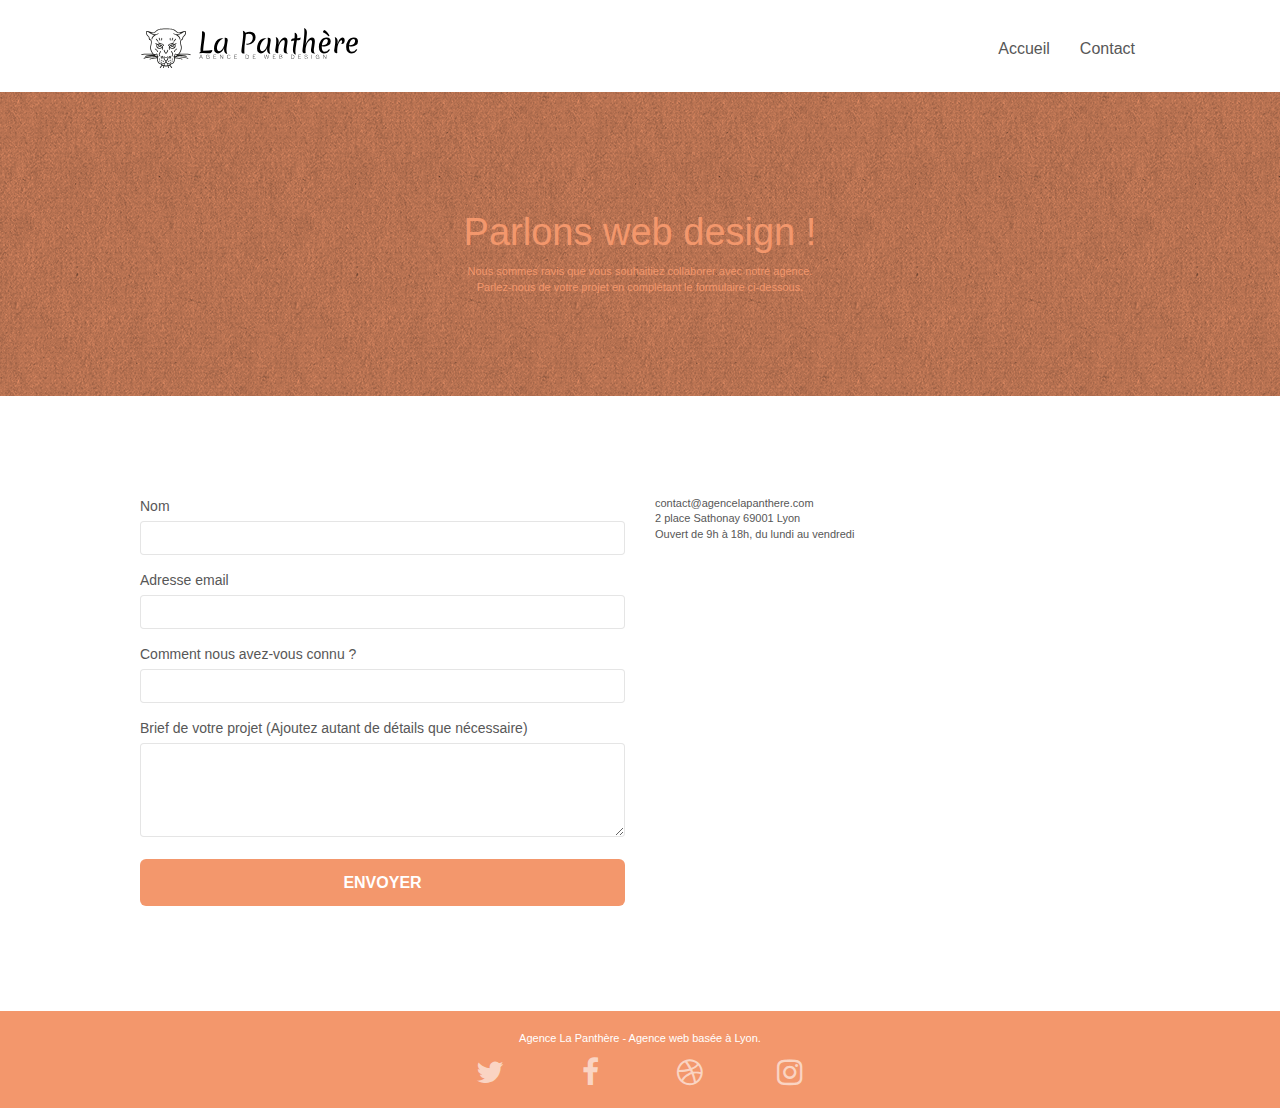
<file: page2.html>
<!doctype html>
<html lang="fr">
<head>
    <meta charset="utf-8">
    <meta name="viewport" content="width=device-width, initial-scale=1.0, viewport-fit=cover">
    <link rel="shortcut icon" type="image/png" href="favicon.jpg">
    
	<link rel="stylesheet" type="text/css" href="./css/bootstrap.css">
	<link rel="stylesheet" type="text/css" href="./css/style.css">
	<link rel="stylesheet" type="text/css" href="./css/font-awesome.css">
	<link rel="stylesheet" type="text/css" href="./css/et-line.css">
	
    
	<script src="./js/jquery-2.1.0.js"></script>
	<script src="./js/bootstrap.js"></script>
	<script src="./js/blocs.js"></script>
	<script src="./js/jqBootstrapValidation.js"></script>
	<script src="./js/formHandler.js"></script>
    <title>Contact</title>

    
<!-- Analytics -->
 
<!-- Analytics END -->
    
</head>
<body>
<!-- Principal conteneur -->
<div class="page-container">
    
<!-- bloc-0 -->
<div class="bloc bgc-white l-bloc " id="bloc-0">
	<div class="container bloc-sm">
		<nav class="navbar row">
			<div class="navbar-header">
				<a class="navbar-brand" href="index.html"><img src="img/agence-la-panthere-monochrome.svg" alt="web design logo agence web meilleure agence" height="40" /></a>
				<button id="nav-toggle" type="button" class="ui-navbar-toggle navbar-toggle" data-toggle="collapse" data-target=".navbar-1">
					<span class="sr-only">Toggle navigation</span><span class="icon-bar"></span><span class="icon-bar"></span><span class="icon-bar"></span>
				</button>
			</div>
			<div class="collapse navbar-collapse navbar-1 special-dropdown-nav">
				<ul class="site-navigation nav navbar-nav">
					<li>
						<a href="index.html">Accueil</a>
					</li>
					<li>
						<a href="page2.html">Contact</a>
					</li>
				</ul>
			</div>
		</nav>
	</div>
</div>
<!-- bloc-0 END -->

<!-- bloc-6 -->
<div class="bloc bg-dots-bg bg-repeat bgc-atomic-tangerine d-bloc bloc-bg-texture texture-paper" id="bloc-6">
	<div class="container bloc-lg">
		<div class="row">
			<div class="col-sm-12">
				<h1 class="text-center hero-bloc-text tc-white">
					Parlons web design !
				</h1>
				<p class="text-center mg-lg tc-white tight-width-whitespace">
					Nous sommes ravis que vous souhaitiez collaborer avec notre agence.<br>
					Parlez-nous de votre projet en complétant le formulaire ci-dessous.
				</p>
			</div>
		</div>
	</div>
</div>
<!-- bloc-6 END -->

<!-- bloc-7 -->
<div class="bloc bgc-white l-bloc" id="bloc-7">
	<div class="container bloc-lg">
		<div class="row">
			<div class="col-sm-6">
				<form id="form_1" novalidate success-msg="Your message has been sent." fail-msg="Sorry it seems that our mail server is not responding, Sorry for the inconvenience!">
					<div class="form-group">
						<label>
							Nom
						</label>
						<input id="name" class="form-control" required />
					</div>
					<div class="form-group">
						<label>
							Adresse email
						</label>
						<input id="email" class="form-control" type="email" required />
					</div>
					<div class="form-group">
						<label>
							Comment nous avez-vous connu ?
						</label>
						<input class="form-control" type="email" required id="input_504" />
					</div>
					<div class="form-group">
						<label>
							Brief de votre projet (Ajoutez autant de détails que nécessaire)<br>
						</label><textarea id="message" class="form-control" rows="4" cols="50" required></textarea>
					</div> 
					<button class="bloc-button btn btn-lg btn-block cta-hero btn-atomic-tangerine" type="submit">
						Envoyer
					</button>
				</form>
			</div>
			<div class="col-sm-6">
				<p>
					contact@agencelapanthere.com<br>2 place Sathonay 69001 Lyon<br>Ouvert de 9h à 18h, du lundi au vendredi<br>
				</p>
			</div>
		</div>
	</div>
</div>
<!-- bloc-7 END -->

<!-- ScrollToTop Button -->
<a class="bloc-button btn btn-d scrollToTop" onclick="scrollToTarget('1')"><span class="fa fa-chevron-up"></span></a>
<!-- ScrollToTop Button END-->


<!-- Footer - bloc-8 -->
<div class="bloc bgc-atomic-tangerine d-bloc" id="bloc-8">
	<div class="container bloc-sm">
		<div class="row">
			<div class="col-sm-12">
				<p class="text-center white">
					Agence La Panthère - Agence web basée à Lyon.<br>
				</p>
				<div class="row row-no-gutters social">
					<div class="col-sm-3">
						<div class="text-center">
							<a class="social" href="index.html"><span class="fa fa-twitter icon-md"></span></a>
						</div>
					</div>
					<div class="col-sm-3">
						<div class="text-center">
							<a class="social" href="index.html"><span class="fa fa-facebook icon-md"></span></a>
						</div>
					</div>
					<div class="col-sm-3">
						<div class="text-center">
							<a class="social" href="index.html"><span class="fa fa-dribbble icon-md"></span></a>
						</div>
					</div>
					<div class="col-sm-3">
						<div class="text-center">
							<a class="social" href="index.html"><span class="fa fa-instagram icon-md"></span></a>
						</div>
					</div>
				</div>
			</div>
		</div>
	</div>
</div>
<!-- Footer - bloc-8 END -->

</div>
<!-- Principal conteneur END -->
    

</body>
</html>
</file>
<file: css/style.css>
body {
    margin: 0;
    padding: 0;
    background: #FFF;
    overflow-x: hidden;
    -webkit-font-smoothing: antialiased;
    -moz-osx-font-smoothing: grayscale;
}

a,
button {
    transition: all .3s ease-in-out;
    outline: none!important;
}

a:hover {
    text-decoration: none;
    cursor: pointer;
}

/* #page-loading-blocs-notifaction {
    position: fixed;
    top: 0;
    bottom: 0;
    width: 100%;
    z-index: 100000;
    background: #FFFFFF url("img/pageload-spinner.gif") no-repeat center center;
} */

.bloc {
    width: 100%;
    clear: both;
    background: 50% 50% no-repeat;
    padding: 0 50px;
    -webkit-background-size: cover;
    -moz-background-size: cover;
    -o-background-size: cover;
    background-size: cover;
    position: relative;
}

.bloc .container {
    padding-left: 0;
    padding-right: 0;
}

.bloc-lg {
    padding: 100px 50px;
}

.bloc-md {
    padding: 50px;
}

.bloc-sm {
    padding: 20px 50px;
}

.bg-center,
.bg-l-edge,
.bg-r-edge,
.bg-t-edge,
.bg-b-edge,
.bg-tl-edge,
.bg-bl-edge,
.bg-tr-edge,
.bg-br-edge,
.bg-repeat {
    -webkit-background-size: auto!important;
    -moz-background-size: auto!important;
    -o-background-size: auto!important;
    background-size: auto!important;
}

.bg-repeat {
    background: repeat;
}

.bg-t-edge {
    background: top no-repeat;
}

.bloc-bg-texture::before {
    content: "";
    background-size: 2px 2px;
    position: absolute;
    top: 0;
    bottom: 0;
    left: 0;
    right: 0;
}

.texture-paper::before {
    background: url("../img/texture-paper.png");
    background-size: 280px 280px;
}

.b-parallax {
    background-attachment: fixed;
}

.d-bloc {
    color: rgba(255, 255, 255, .7);
}

.d-bloc button:hover {
    color: rgba(255, 255, 255, .9);
}

.d-bloc .icon-round,
.d-bloc .icon-square,
.d-bloc .icon-rounded,
.d-bloc .icon-semi-rounded-a,
.d-bloc .icon-semi-rounded-b {
    border-color: rgba(255, 255, 255, .9);
}

.d-bloc .divider-h span {
    border-color: rgba(255, 255, 255, .2);
}

.d-bloc .a-btn,
.d-bloc .navbar a,
.d-bloc .navbar-brand,
.d-bloc a .icon-sm,
.d-bloc a .icon-md,
.d-bloc a .icon-lg,
.d-bloc a .icon-xl,
.d-bloc h1 a,
.d-bloc h2 a,
.d-bloc h3 a,
.d-bloc h4 a,
.d-bloc h5 a,
.d-bloc h6 a,
.d-bloc p a {
    color: rgba(255, 255, 255, .6);
}

.d-bloc .a-btn:hover,
.d-bloc .navbar a:hover,
.d-bloc .navbar-brand:hover,
.d-bloc a:hover .icon-sm,
.d-bloc a:hover .icon-md,
.d-bloc a:hover .icon-lg,
.d-bloc a:hover .icon-xl,
.d-bloc h1 a:hover,
.d-bloc h2 a:hover,
.d-bloc h3 a:hover,
.d-bloc h4 a:hover,
.d-bloc h5 a:hover,
.d-bloc h6 a:hover,
.d-bloc p a:hover {
    color: rgba(255, 255, 255, 1);
}

.d-bloc .navbar-toggle .icon-bar {
    background: rgba(255, 255, 255, 1);
}

.d-bloc .btn-wire,
.d-bloc .btn-wire:hover {
    color: rgba(255, 255, 255, 1);
    border-color: rgba(255, 255, 255, 1);
}

.d-bloc .panel {
    color: rgba(0, 0, 0, .5);
}

.d-bloc .panel button:hover {
    color: rgba(0, 0, 0, .7);
}

.d-bloc .panel icon {
    border-color: rgba(0, 0, 0, .7);
}

.d-bloc .panel .divider-h span {
    border-color: rgba(0, 0, 0, .1);
}

.d-bloc .panel .a-btn {
    color: rgba(0, 0, 0, .6);
}

.d-bloc .panel .a-btn:hover {
    color: rgba(0, 0, 0, 1);
}

.d-bloc .panel .btn-wire,
.d-bloc .panel .btn-wire:hover {
    color: rgba(0, 0, 0, .7);
    border-color: rgba(0, 0, 0, .3);
}

.d-bloc .panel,
.l-bloc {
    color: rgba(0, 0, 0, .5);
}

.d-bloc .panel button:hover,
.l-bloc button:hover {
    color: rgba(0, 0, 0, .7);
}

.l-bloc .icon-round,
.l-bloc .icon-square,
.l-bloc .icon-rounded,
.l-bloc .icon-semi-rounded-a,
.l-bloc .icon-semi-rounded-b {
    border-color: rgba(0, 0, 0, .7);
}

.d-bloc .panel .divider-h span,
.l-bloc .divider-h span {
    border-color: rgba(0, 0, 0, .1);
}

.d-bloc .panel .a-btn,
.l-bloc .a-btn,
.l-bloc .navbar a,
.l-bloc .navbar-brand,
.l-bloc a .icon-sm,
.l-bloc a .icon-md,
.l-bloc a .icon-lg,
.l-bloc a .icon-xl,
.l-bloc h1 a,
.l-bloc h2 a,
.l-bloc h3 a,
.l-bloc h4 a,
.l-bloc h5 a,
.l-bloc h6 a,
.l-bloc p a {
    color: rgba(0, 0, 0, .6);
}

.d-bloc .panel .a-btn:hover,
.l-bloc .a-btn:hover,
.l-bloc .navbar a:hover,
.l-bloc .navbar-brand:hover,
.l-bloc a:hover .icon-sm,
.l-bloc a:hover .icon-md,
.l-bloc a:hover .icon-lg,
.l-bloc a:hover .icon-xl,
.l-bloc h1 a:hover,
.l-bloc h2 a:hover,
.l-bloc h3 a:hover,
.l-bloc h4 a:hover,
.l-bloc h5 a:hover,
.l-bloc h6 a:hover,
.l-bloc p a:hover {
    color: rgba(0, 0, 0, 1);
}

.l-bloc .navbar-toggle .icon-bar {
    color: rgba(0, 0, 0, .6);
}

.d-bloc .panel .btn-wire,
.d-bloc .panel .btn-wire:hover,
.l-bloc .btn-wire,
.l-bloc .btn-wire:hover {
    color: rgba(0, 0, 0, .7);
    border-color: rgba(0, 0, 0, .3);
}

.voffset {
    margin-top: 30px;
}

.voffset-lg {
    margin-top: 80px;
}

.row-no-gutters {
    margin-right: 0;
    margin-left: 0;
}

.row.row-no-gutters > [class^="col-"],
.row.row-no-gutters > [class*=" col-"] {
    padding-right: 0;
    padding-left: 0;
}

#bloc-1-hero h1 {
    font-size: 32px;
}

.navbar {
    margin-bottom: 0;
    z-index: 1;
}

.navbar-brand {
    height: auto;
    padding: 3px 15px;
    font-size: 25px;
    font-weight: normal;
    font-weight: 600;
    line-height: 44px;
}

.navbar-brand img {
    max-height: 200px;
    margin: 0 5px 0 0;
    display: inline;
}

.navbar-brand img[src$=svg] {
    min-width: 100px;
}

.nav-center .navbar-brand img {
    margin: 0;
}

.navbar .nav {
    padding-top: 2px;
    margin-right: -16px;
    float: right;
    z-index: 1;
}

.nav > li {
    float: left;
    margin-top: 4px;
    font-size: 16px;
}

.navbar-nav .open .dropdown-menu > li > a {
    text-align: inherit;
}

.nav > li a:hover,
.nav > li a:focus {
    background: transparent;
}

.navbar-toggle {
    margin: 10px 10px 0 0;
    border: 0px;
}

.navbar-toggle:hover {
    background: transparent!important;
}

.navbar-toggle .icon-bar {
    background-color: rgba(0, 0, 0, .5);
    width: 26px;
}

.nav-invert .navbar .nav {
    float: left;
}

.nav-invert .navbar-header,
.nav-invert .navbar-brand {
    float: right;
    position: relative;
    z-index: 2;
}

@media (min-width: 768px) {
    .site-navigation {
        position: absolute;
        top: 50%;
        right: 20px;
        transform: translate(0, -50%);
        -webkit-transform: translateY(-50%);
    }
    .nav > li .dropdown-menu a,
    .nav > li .dropdown-menu a:hover {
        color: #484848;
    }
    .nav-invert .site-navigation {
        left: 0;
        right: 0;
    }
    .nav-center {
        text-align: center;
    }
    .nav-center .navbar-header {
        width: 100%;
    }
    .nav-center .navbar-header,
    .nav-center .navbar-brand,
    .nav-center .nav > li {
        float: none;
        display: inline-block;
    }
    .nav-center .site-navigation {
        position: relative;
        width: 100%;
        right: 0;
        margin-right: 0px;
        margin-top: 20px;
    }
    .nav-center.mini-nav .navbar-toggle {
        float: none;
        margin: 10px auto 0;
    }
}

.nav > li > .dropdown a {
    background: none!important;
    display: block;
    padding: 14px 15px;
}

nav .caret {
    margin: 0 5px;
}

.dropdown-menu .dropdown-menu {
    top: -8px;
    left: 100%;
}

.dropdown-menu .dropmenu-flow-right {
    top: 100%;
    left: 0;
    margin-left: -1px;
    border-top-left-radius: 0;
    border-top-right-radius: 0;
}

.dropdown-menu .dropdown span {
    border: 4px solid black;
    border-top-color: transparent;
    border-right-color: transparent;
    border-bottom-color: transparent;
    margin: 6px -5px 0 0!important;
    float: right;
}

.mg-md {
    margin-top: 10px;
    margin-bottom: 20px;
}

.mg-lg {
    margin-top: 10px;
    margin-bottom: 40px;
}

.btn {
    margin: 0 5px 5px 0;
}

.btn.pull-right {
    margin: 0 0 5px 5px;
}

.btn-d,
.btn-d:hover,
.btn-d:focus {
    color: #FFF;
    background: rgba(0, 0, 0, .3);
}

button {
    outline: none!important;
}

.btn-rd {
    border-radius: 40px;
}

.btn-clean {
    border: 1px solid rgba(0, 0, 0, .08);
    border-bottom-color: rgba(0, 0, 0, .1);
    text-shadow: 0 1px 0 rgba(0, 0, 1, .1);
    box-shadow: 0 1px 3px rgba(0, 0, 1, .25), inset 0 1px 0 0 rgba(255, 255, 255, .15);
}

.icon-md {
    font-size: 30px!important;
}

.icon-lg {
    font-size: 60px!important;
}

.sm-shadow {
    text-shadow: 0 1px 2px rgba(0, 0, 0, .3);
}

.panel-sq,
.panel-sq .panel-heading,
.panel-sq .panel-footer {
    border-radius: 0;
}

.panel-rd {
    border-radius: 30px;
}

.panel-rd .panel-heading {
    border-radius: 29px 29px 0 0;
}

.panel-rd .panel-footer {
    border-radius: 0 0 29px 29px;
}

.form-control {
    border-color: rgba(0, 0, 0, .1);
    box-shadow: none;
}

.scrollToTop {
    width: 40px;
    height: 40px;
    position: fixed;
    bottom: 20px;
    right: 20px;
    opacity: 0;
    z-index: 500;
    transition: all .3s ease-in-out;
}

.scrollToTop span {
    margin-top: 6px;
}

.showScrollTop {
    font-size: 14px;
    opacity: 1;
}

a[data-lightbox] {
    position: relative;
    display: block;
    text-align: center;
}

a[data-lightbox]:hover::before {
    content: "+";
    font-family: "HelveticaNeue-Light", "Helvetica Neue Light", "Helvetica Neue", Helvetica, Arial;
    font-size: 32px;
    width: 50px;
    height: 50px;
    margin-left: -25px;
    border-radius: 50%;
    background: rgba(0, 0, 0, .6);
    color: #FFF;
    font-weight: 100;
    z-index: 1;
    position: absolute;
    top: 50%;
    transform: translateY(-50%);
    -webkit-transform: translateY(-50%);
}

a[data-lightbox]:hover img {
    opacity: 0.6;
    -webkit-animation-fill-mode: none;
    animation-fill-mode: none;
}

#lightbox-modal {
    display: flex;
    align-items: center;
}

#lightbox-modal .modal-dialog {
    width: 90%;
    max-width: 900px;
    margin: 0 auto 0;
}

#lightbox-modal .modal-dialog img {
    max-height: 90vh;
    margin: 0 auto;
}

.lightbox-caption {
    padding: 20px;
    color: #FFF;
    background: rgba(0, 0, 0, .5);
    position: absolute;
    left: 15px;
    right: 15px;
    bottom: 5px;
}

.close-lightbox {
    color: #FFF;
    font-size: 30px;
    position: absolute;
    top: 20px;
    right: 20px;
    z-index: 20;
    background: rgba(0, 0, 0, .5);
    border: none;
    line-height: 30px;
    padding: 0 9px 5px;
    opacity: 0.3;
}

.close-lightbox:hover,
.next-lightbox:hover,
.prev-lightbox:hover {
    opacity: 1.0;
    color: #FFF;
}

.next-lightbox,
.prev-lightbox {
    font-size: 20px;
    color: rgba(255, 255, 255, .9);
    background: rgba(0, 0, 0, .5);
    transition: all .2s ease-in-out;
    position: absolute;
    top: 45%;
    z-index: 1;
    opacity: 0.4;
}

.next-lightbox {
    padding: 6px 8px 1px 13px;
    right: 25px;
}

.prev-lightbox {
    padding: 6px 13px 1px 10px;
    left: 25px;
}

.snapshot-lb .modal-body {
    padding-bottom: 45px;
}

.snapshot-lb .lightbox-caption {
    padding: 0;
    color: rgba(0, 0, 0, .5);
    background: none;
}

h1,
h2,
h3,
h4,
h5,
h6,
p,
label,
.btn,
a {
    font-family: "helvetica";
    font-weight: 400;
    color: #575757!important;
}

.container {
    max-width: 1000px;
}

.hero-bloc-text {
    font-size: 38px;
}

.hero-bloc-text-sub {
    font-size: 36px;
}

.statement-bloc-text {
    line-height: 26px;
    font-style: italic;
    font-size: 20px;
    text-align: center;
    font-weight: lighter;
    max-width: 520px;
    margin: auto auto auto auto;
}

p {
    font-size: 11px;
}

.tight-width-whitespace {
    max-width: 600px;
    margin: auto auto auto auto;
}

.h1 {
    font-size: 20px;
    font-family: "Open Sans";
}

.cta-hero {
    margin-top: 22px;
    color: #FFFFFF!important;
    text-transform: uppercase;
    padding: 12px 28px 12px 28px;
    font-size: 16px;
    font-weight: 700;
}

.social {
    max-width: 400px;
    margin: auto auto auto auto;
}

h2 {
    font-size: 22px;
    line-height: 1.4em;
}

h3 {
    font-size: 15px;
    text-transform: uppercase;
    font-weight: 700;
    color: #333333!important;
}

.med-width-whitespace {
    max-width: 800px;
    margin: auto auto auto auto;
    box-shadow: 0px 0px 0px #000000;
}

h1 {
    color: #333333!important;
}

h4 {
    color: #333333!important;
}

.icons {
    margin-bottom: 14px;
    margin-top: 24px;
}

.white {
    color: #FFFFFF!important;
}

.portfolio-thumb {
    margin-bottom: 24px;
}

.portfolio-row {
    margin-bottom: 44px;
    margin-top: 50px;
}

.avatar {
    box-shadow: 0px 4px 9px rgba(0, 0, 0, 0.3);
}

.black-background {
    background-color: rgba(165, 147, 99, 0.7);
    padding: 40px 40px 40px 40px;
}

.bold-link {
    font-weight: 900;
    text-decoration: underline!important;
}

.bgc-white {
    background-color: #FFFFFF;
}

.bgc-dark-slate-blue {
    background-color: #364577;
}

.bgc-atomic-tangerine {
    background-color: #F3976C;
}

.tc-white {
    color: #F3976C!important;
}

.btn-atomic-tangerine {
    background: #F3976C;
    color: #FFFFFF!important;
}

.btn-atomic-tangerine:hover {
    background: #c27956!important;
    color: #FFFFFF!important;
}

.ltc-white {
    color: #FFFFFF!important;
}

.ltc-white:hover {
    color: #cccccc!important;
}

.ltc-atomic-tangerine {
    color: #F3976C!important;
}

.ltc-atomic-tangerine:hover {
    color: #c27956!important;
}

.icon-dark-slate-blue {
    color: #364577!important;
    border-color: #364577!important;
}

.bg-dots-bg {
    background-image: url("../img/dots-bg.png");
}

.bg-lines-h2-bg {
    background-image: url("../img/lines-h2-bg.png");
}

.bg-banniere {
    background-image: url("../img/agence-la-panthere.jpg");
}

.bg-presentation {
    background-image: url("../img/image-de-presentation.bmp");
}

@media (max-width: 1024px) {
    .bloc {
        padding-left: 20px;
        padding-right: 20px;
    }
    .bloc.full-width-bloc,
    .bloc-tile-2.full-width-bloc .container,
    .bloc-tile-3.full-width-bloc .container,
    .bloc-tile-4.full-width-bloc .container {
        padding-left: 0;
        padding-right: 0;
    }
}

@media (max-width: 992px) and (min-width: 768px) {
    .navbar .nav {
        max-width: 80%
    }
    .nav-center.navbar .nav {
        max-width: 100%
    }
}

@media only screen and (min-device-width: 768px) and (max-device-width: 1024px) and (orientation: landscape) {
    .b-parallax {
        background-attachment: scroll;
    }
}

@media only screen and (min-device-width: 1024px) and (max-device-width: 1366px) and (-webkit-min-device-pixel-ratio: 1.5) {
    .b-parallax {
        background-attachment: scroll;
    }
}

@media (max-width: 991px) {
    .container {
        width: 100%;
    }
    .b-parallax {
        background-attachment: scroll;
    }
    .page-container,
    #hero-bloc {
        overflow-x: hidden;
        position: relative;
    }
    .bloc {
        padding-left: constant(safe-area-inset-left);
        padding-right: constant(safe-area-inset-right);
    }
    .bloc-group,
    .bloc-group .bloc {
        display: block;
        width: 100%;
    }
    .bloc-fill-screen .fill-bloc-top-edge,
    .bloc-fill-screen .fill-bloc-bottom-edge {
        padding: 0 20px;
        padding-left: constant(safe-area-inset-left);
        padding-right: constant(safe-area-inset-right);
    }
}

@media (max-width: 767px) {
    .page-container {
        overflow-x: hidden;
        position: relative;
    }
    h1,
    h2,
    h3,
    h4,
    h5,
    h6,
    p,
    #disqus_thread {
        padding-left: 10px!important;
        padding-right: 10px!important;
    }
    .b-parallax {
        background-attachment: scroll;
    }
    .navbar .nav {
        padding-top: 0;
        border-top: 1px solid rgba(0, 0, 0, .2);
        float: none!important;
    }
    .navbar.row {
        margin-left: 0;
        margin-right: 0;
    }
    .site-navigation {
        position: inherit;
        transform: none;
        -webkit-transform: none;
        -ms-transform: none;
    }
    .nav > li {
        margin-top: 0;
        border-bottom: 1px solid rgba(0, 0, 0, .1);
        background: rgba(0, 0, 0, .05);
        text-align: left;
        padding-left: 15px;
        width: 100%;
    }
    .nav > li:hover {
        background: rgba(0, 0, 0, .08);
    }
    .dropdown .dropdown a .caret {
        float: none;
        margin: 5px 0 0 10px!important;
        border: 4px solid black;
        border-bottom-color: transparent;
        border-right-color: transparent;
        border-left-color: transparent;
    }
    #hero-bloc .navbar .nav {
        background: rgba(0, 0, 0, .8);
    }
    #hero-bloc .navbar .nav a {
        color: rgba(255, 255, 255, .6);
    }
    .hero {
        padding: 50px 0;
    }
    .hero-nav {
        left: -1px;
        right: -1px;
    }
    .navbar-collapse {
        padding: 0;
        overflow-x: hidden;
        -webkit-box-shadow: none;
        box-shadow: none;
    }
    .navbar-brand img {
        max-height: 40px;
        width: auto;
    }
    .nav-invert .navbar-header {
        float: none;
        width: 100%;
    }
    .nav-invert .navbar-toggle {
        float: left;
        margin-left: 10px;
    }
    .bloc {
        padding-left: 0;
        padding-right: 0;
    }
    .bloc-xxl,
    .bloc-xl,
    .bloc-lg {
        padding: 40px 0;
    }
    .bloc-sm,
    .bloc-md {
        padding-left: 0;
        padding-right: 0;
    }
    .bloc-tile-2 .container,
    .bloc-tile-3 .container,
    .bloc-tile-4 .container,
    .bloc-fill-screen .fill-bloc-top-edge,
    .bloc-fill-screen .fill-bloc-bottom-edge {
        padding-left: 0;
        padding-right: 0;
    }
    .a-block {
        padding: 0 10px;
    }
    .btn-dwn {
        display: none;
    }
    .voffset {
        margin-top: 5px;
    }
    .voffset-md {
        margin-top: 20px;
    }
    .voffset-lg {
        margin-top: 30px;
    }
    form {
        padding: 5px;
    }
    .close-lightbox {
        display: inline-block;
    }
    .blocsapp-device-iphone5 {
        background-size: 216px 425px;
        padding-top: 60px;
        width: 216px;
        height: 425px;
    }
    .blocsapp-device-iphone5 img {
        width: 180px;
        height: 320px;
    }
}

@media (max-width: 400px) {
    .bloc {
        padding-left: 0;
        padding-right: 0;
    }
}

@media (max-width: 767px) {
    .bloc-mob-center-text {
        text-align: center;
    }
}
</file>
<file: css/et-line.css>
@font-face {
    font-family: et-line;
    src: url(../fonts/et-line.eot);
    src: url(../fonts/et-line.eot?#iefix) format('embedded-opentype'), url(../fonts/et-line.woff) format('woff'), url(../fonts/et-line.ttf) format('truetype'), url(../fonts/et-line.svg#et-line) format('svg');
    font-weight: 400;
    font-style: normal
}

.et-icon-adjustments,
.et-icon-alarmclock,
.et-icon-anchor,
.et-icon-aperture,
.et-icon-attachment,
.et-icon-bargraph,
.et-icon-basket,
.et-icon-beaker,
.et-icon-bike,
.et-icon-book-open,
.et-icon-briefcase,
.et-icon-browser,
.et-icon-calendar,
.et-icon-camera,
.et-icon-caution,
.et-icon-chat,
.et-icon-circle-compass,
.et-icon-clipboard,
.et-icon-clock,
.et-icon-cloud,
.et-icon-compass,
.et-icon-desktop,
.et-icon-dial,
.et-icon-document,
.et-icon-documents,
.et-icon-download,
.et-icon-dribbble,
.et-icon-edit,
.et-icon-envelope,
.et-icon-expand,
.et-icon-facebook,
.et-icon-flag,
.et-icon-focus,
.et-icon-gears,
.et-icon-genius,
.et-icon-gift,
.et-icon-global,
.et-icon-globe,
.et-icon-googleplus,
.et-icon-grid,
.et-icon-happy,
.et-icon-hazardous,
.et-icon-heart,
.et-icon-hotairballoon,
.et-icon-hourglass,
.et-icon-key,
.et-icon-laptop,
.et-icon-layers,
.et-icon-lifesaver,
.et-icon-lightbulb,
.et-icon-linegraph,
.et-icon-linkedin,
.et-icon-lock,
.et-icon-magnifying-glass,
.et-icon-map,
.et-icon-map-pin,
.et-icon-megaphone,
.et-icon-mic,
.et-icon-mobile,
.et-icon-newspaper,
.et-icon-notebook,
.et-icon-paintbrush,
.et-icon-paperclip,
.et-icon-pencil,
.et-icon-phone,
.et-icon-picture,
.et-icon-pictures,
.et-icon-piechart,
.et-icon-presentation,
.et-icon-pricetags,
.et-icon-printer,
.et-icon-profile-female,
.et-icon-profile-male,
.et-icon-puzzle,
.et-icon-quote,
.et-icon-recycle,
.et-icon-refresh,
.et-icon-ribbon,
.et-icon-rss,
.et-icon-sad,
.et-icon-scissors,
.et-icon-scope,
.et-icon-search,
.et-icon-shield,
.et-icon-speedometer,
.et-icon-strategy,
.et-icon-streetsign,
.et-icon-tablet,
.et-icon-target,
.et-icon-telescope,
.et-icon-toolbox,
.et-icon-tools,
.et-icon-tools-2,
.et-icon-trophy,
.et-icon-tumblr,
.et-icon-twitter,
.et-icon-upload,
.et-icon-video,
.et-icon-wallet,
.et-icon-wine {
    font-family: et-line;
    speak: none;
    font-style: normal;
    font-weight: 400;
    font-variant: normal;
    text-transform: none;
    line-height: 1;
    -webkit-font-smoothing: antialiased;
    -moz-osx-font-smoothing: grayscale;
    display: inline-block
}

.et-icon-mobile:before {
    content: "\e000"
}

.et-icon-laptop:before {
    content: "\e001"
}

.et-icon-desktop:before {
    content: "\e002"
}

.et-icon-tablet:before {
    content: "\e003"
}

.et-icon-phone:before {
    content: "\e004"
}

.et-icon-document:before {
    content: "\e005"
}

.et-icon-documents:before {
    content: "\e006"
}

.et-icon-search:before {
    content: "\e007"
}

.et-icon-clipboard:before {
    content: "\e008"
}

.et-icon-newspaper:before {
    content: "\e009"
}

.et-icon-notebook:before {
    content: "\e00a"
}

.et-icon-book-open:before {
    content: "\e00b"
}

.et-icon-browser:before {
    content: "\e00c"
}

.et-icon-calendar:before {
    content: "\e00d"
}

.et-icon-presentation:before {
    content: "\e00e"
}

.et-icon-picture:before {
    content: "\e00f"
}

.et-icon-pictures:before {
    content: "\e010"
}

.et-icon-video:before {
    content: "\e011"
}

.et-icon-camera:before {
    content: "\e012"
}

.et-icon-printer:before {
    content: "\e013"
}

.et-icon-toolbox:before {
    content: "\e014"
}

.et-icon-briefcase:before {
    content: "\e015"
}

.et-icon-wallet:before {
    content: "\e016"
}

.et-icon-gift:before {
    content: "\e017"
}

.et-icon-bargraph:before {
    content: "\e018"
}

.et-icon-grid:before {
    content: "\e019"
}

.et-icon-expand:before {
    content: "\e01a"
}

.et-icon-focus:before {
    content: "\e01b"
}

.et-icon-edit:before {
    content: "\e01c"
}

.et-icon-adjustments:before {
    content: "\e01d"
}

.et-icon-ribbon:before {
    content: "\e01e"
}

.et-icon-hourglass:before {
    content: "\e01f"
}

.et-icon-lock:before {
    content: "\e020"
}

.et-icon-megaphone:before {
    content: "\e021"
}

.et-icon-shield:before {
    content: "\e022"
}

.et-icon-trophy:before {
    content: "\e023"
}

.et-icon-flag:before {
    content: "\e024"
}

.et-icon-map:before {
    content: "\e025"
}

.et-icon-puzzle:before {
    content: "\e026"
}

.et-icon-basket:before {
    content: "\e027"
}

.et-icon-envelope:before {
    content: "\e028"
}

.et-icon-streetsign:before {
    content: "\e029"
}

.et-icon-telescope:before {
    content: "\e02a"
}

.et-icon-gears:before {
    content: "\e02b"
}

.et-icon-key:before {
    content: "\e02c"
}

.et-icon-paperclip:before {
    content: "\e02d"
}

.et-icon-attachment:before {
    content: "\e02e"
}

.et-icon-pricetags:before {
    content: "\e02f"
}

.et-icon-lightbulb:before {
    content: "\e030"
}

.et-icon-layers:before {
    content: "\e031"
}

.et-icon-pencil:before {
    content: "\e032"
}

.et-icon-tools:before {
    content: "\e033"
}

.et-icon-tools-2:before {
    content: "\e034"
}

.et-icon-scissors:before {
    content: "\e035"
}

.et-icon-paintbrush:before {
    content: "\e036"
}

.et-icon-magnifying-glass:before {
    content: "\e037"
}

.et-icon-circle-compass:before {
    content: "\e038"
}

.et-icon-linegraph:before {
    content: "\e039"
}

.et-icon-mic:before {
    content: "\e03a"
}

.et-icon-strategy:before {
    content: "\e03b"
}

.et-icon-beaker:before {
    content: "\e03c"
}

.et-icon-caution:before {
    content: "\e03d"
}

.et-icon-recycle:before {
    content: "\e03e"
}

.et-icon-anchor:before {
    content: "\e03f"
}

.et-icon-profile-male:before {
    content: "\e040"
}

.et-icon-profile-female:before {
    content: "\e041"
}

.et-icon-bike:before {
    content: "\e042"
}

.et-icon-wine:before {
    content: "\e043"
}

.et-icon-hotairballoon:before {
    content: "\e044"
}

.et-icon-globe:before {
    content: "\e045"
}

.et-icon-genius:before {
    content: "\e046"
}

.et-icon-map-pin:before {
    content: "\e047"
}

.et-icon-dial:before {
    content: "\e048"
}

.et-icon-chat:before {
    content: "\e049"
}

.et-icon-heart:before {
    content: "\e04a"
}

.et-icon-cloud:before {
    content: "\e04b"
}

.et-icon-upload:before {
    content: "\e04c"
}

.et-icon-download:before {
    content: "\e04d"
}

.et-icon-target:before {
    content: "\e04e"
}

.et-icon-hazardous:before {
    content: "\e04f"
}

.et-icon-piechart:before {
    content: "\e050"
}

.et-icon-speedometer:before {
    content: "\e051"
}

.et-icon-global:before {
    content: "\e052"
}

.et-icon-compass:before {
    content: "\e053"
}

.et-icon-lifesaver:before {
    content: "\e054"
}

.et-icon-clock:before {
    content: "\e055"
}

.et-icon-aperture:before {
    content: "\e056"
}

.et-icon-quote:before {
    content: "\e057"
}

.et-icon-scope:before {
    content: "\e058"
}

.et-icon-alarmclock:before {
    content: "\e059"
}

.et-icon-refresh:before {
    content: "\e05a"
}

.et-icon-happy:before {
    content: "\e05b"
}

.et-icon-sad:before {
    content: "\e05c"
}

.et-icon-facebook:before {
    content: "\e05d"
}

.et-icon-twitter:before {
    content: "\e05e"
}

.et-icon-googleplus:before {
    content: "\e05f"
}

.et-icon-rss:before {
    content: "\e060"
}

.et-icon-tumblr:before {
    content: "\e061"
}

.et-icon-linkedin:before {
    content: "\e062"
}

.et-icon-dribbble:before {
    content: "\e063"
}
</file>
